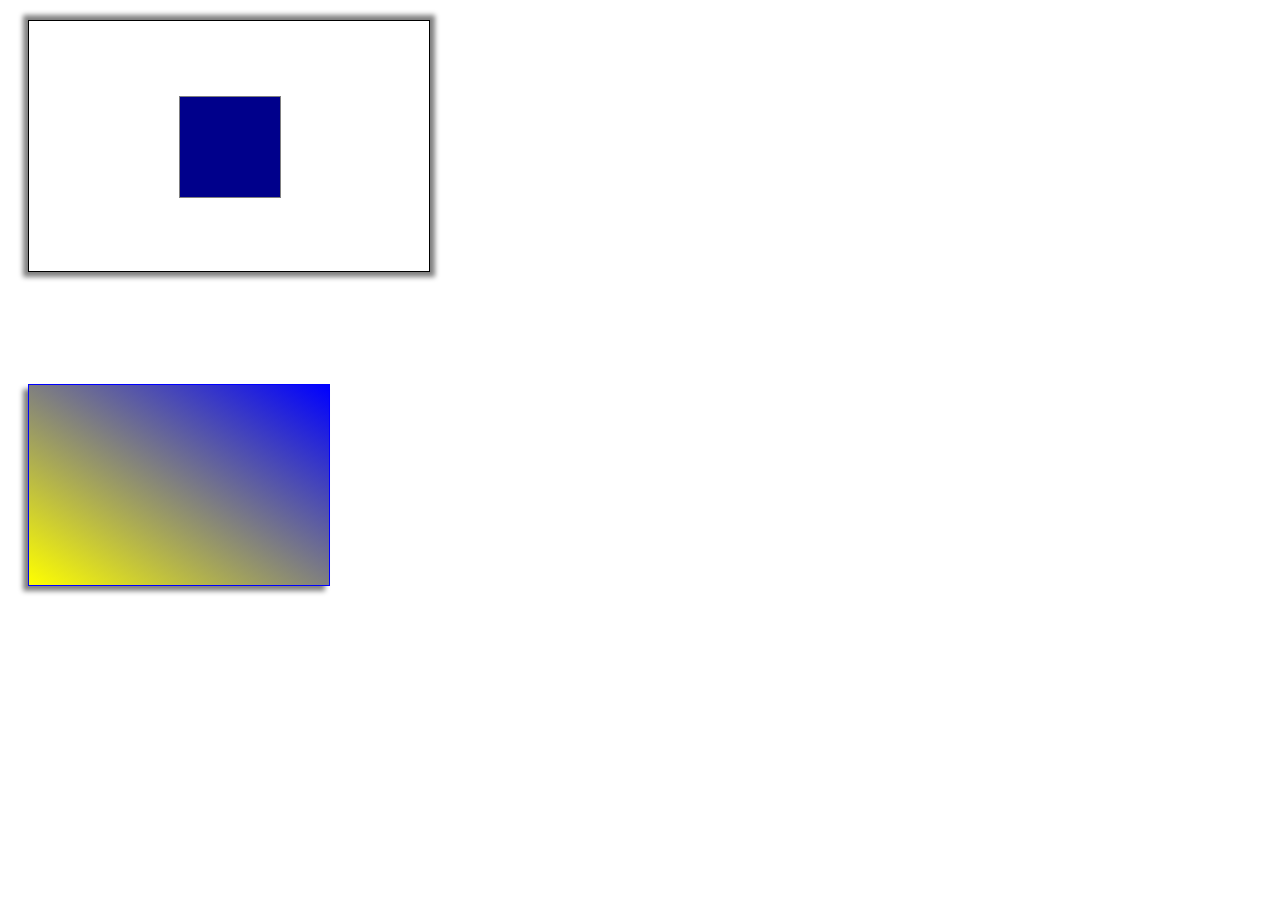
<file: Homeworks/Homework8_1-animation/index.html>
<!DOCTYPE html>
<html lang="en">

<head>
    <meta charset="UTF-8">
    <meta name="viewport" content="width=device-width, initial-scale=1.0">
    <title>Document</title>
    <link rel="stylesheet" href="css/styles.css">
</head>

<body>
   <div class="box">
        <div class="square"></div>
   </div>
   <br>
   <br>
   <br>
   <br>
   <div class="rectangle"></div>
</body>

</html>
</file>
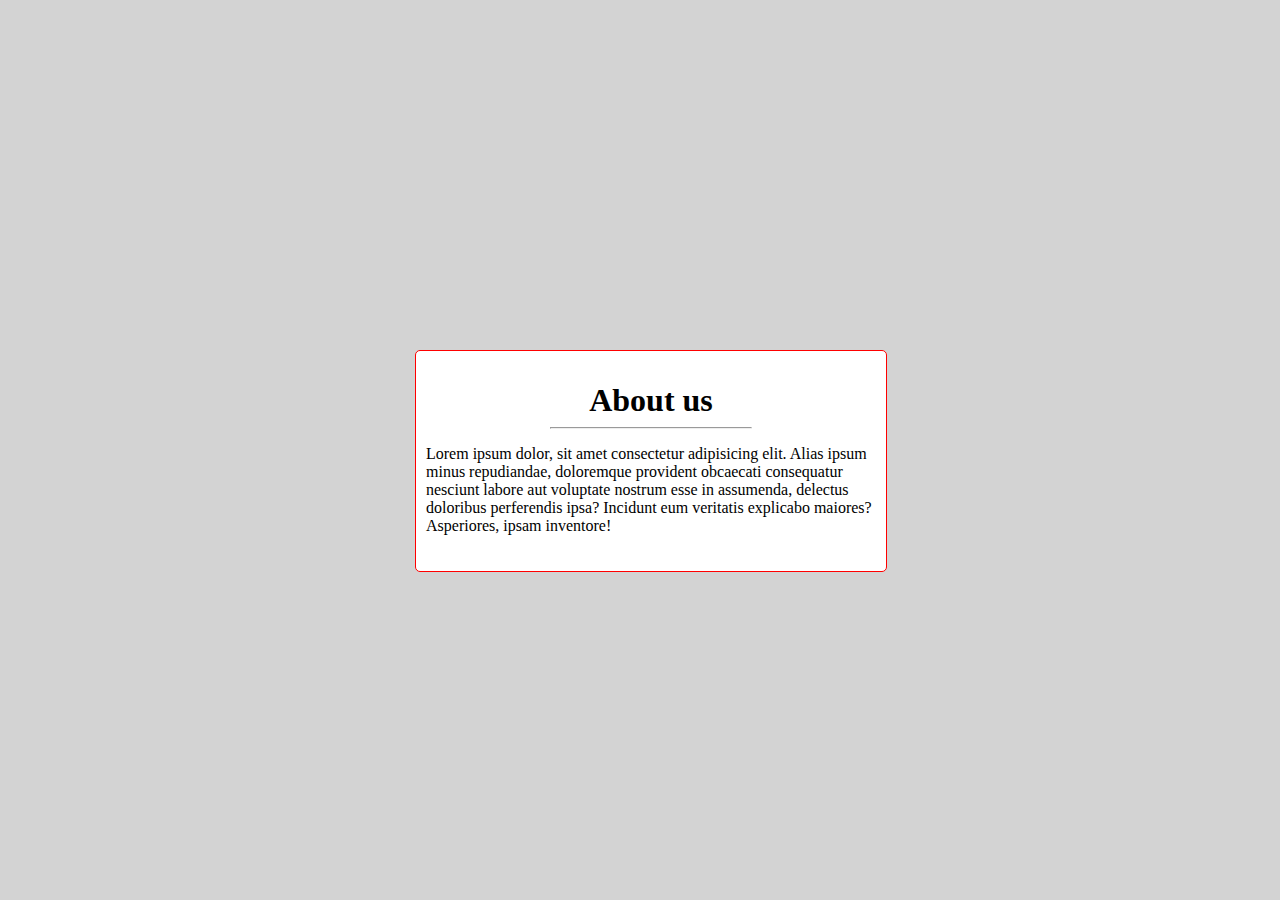
<file: Homeworks/Homework4-float/task5/index.html>
<!DOCTYPE html>
<html lang="en">
<head>
    <meta charset="UTF-8">
    <meta name="viewport" content="width=device-width, initial-scale=1.0">
    <title>Document</title>
    <link href="https://fonts.googleapis.com/css2?family=Roboto&display=swap" rel="stylesheet">
    <link rel="stylesheet" href="css/styles.css">
</head>
<body>
    <div>
        <h1>About us</h1>
        <hr>
        <p>Lorem ipsum dolor, sit amet consectetur adipisicing elit. Alias ipsum minus repudiandae, doloremque provident obcaecati consequatur nesciunt labore aut voluptate nostrum esse in assumenda, delectus doloribus perferendis ipsa? Incidunt eum veritatis explicabo maiores? Asperiores, ipsam inventore!</p>
    </div>
</body>
</html>
</file>
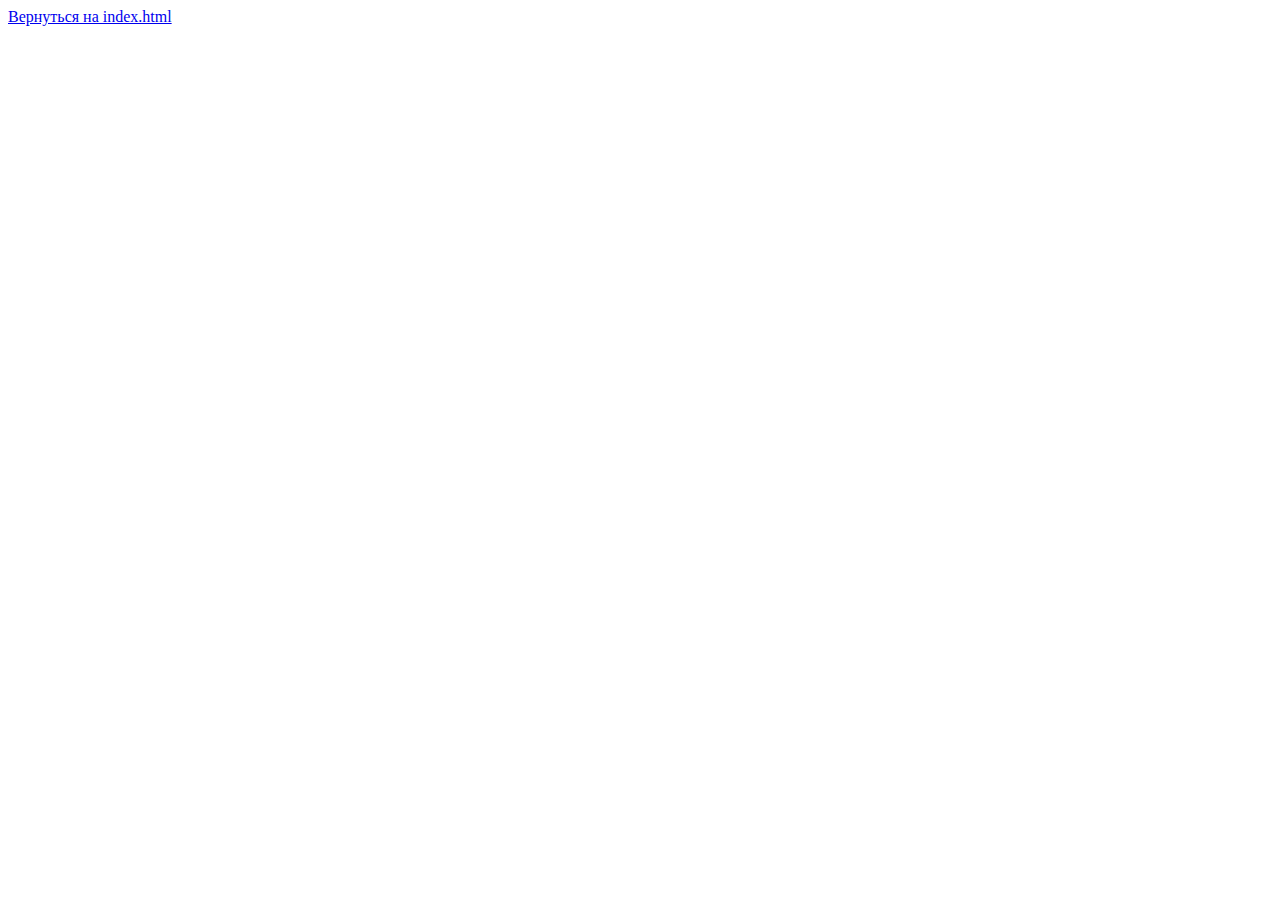
<file: Homeworks/Homework1-ссылки, видео, картинки/page/cocktail.html>
<!DOCTYPE html>
<html lang="en">
<head>
    <meta charset="UTF-8">
    <meta name="viewport" content="width=device-width, initial-scale=1.0">
    <title>Document</title>
</head>
<body>
    <a href="../index.html" target="_blank">Вернуться на index.html</a>
</body>
</html>
</file>
<file: Homeworks/Homework8_1-animation/css/styles.css>
.box{
    position: relative;
    width: 400px;
    height: 250px;
    margin: 20px;
    border: 1px solid ;
    box-shadow: 0 0 5px 5px grey;
}

.square {
    position: absolute;
    top: calc(50% - 50px);
    left: calc(50% - 50px);
    width: 100px;
    height: 100px;
    border: 1px solid grey;
    background-color: darkblue;
    animation-name: rotating_square;
    animation-duration: 1s;
    animation-iteration-count: infinite;
}

@keyframes rotating_square {

    50% {
        transform: rotateZ(180deg);
    }

    100% {
        transform: rotateZ(360deg);
    }

}

.rectangle{
    width: 300px;
    height: 200px;
    border: 1px solid grey;
    margin: 20px;
    background: linear-gradient(to top right,  yellow, blue);
    border: 1px solid blue;
    box-shadow: -5px 5px 5px grey;
}

.rectangle:hover{
    transform: rotate(-45deg);
    transform-origin: top center;
}
</file>
<file: Homeworks/Homework4-float/task5/css/styles.css>
body {
    background-color: lightgrey;

}

div {
    position: absolute;
    top: calc(50% - 100px);
    left: calc(50% - 225px);
    width: 450px;
    height: 200px;
    border: 1px solid red;
    border-radius: 5px;
    padding: 10px;
    background-color: white;
}

hr{
    width: 200px;
    background-color: lightgrey;
}

h1 {
    text-align: center;
    margin-bottom: 0;
}
</file>
